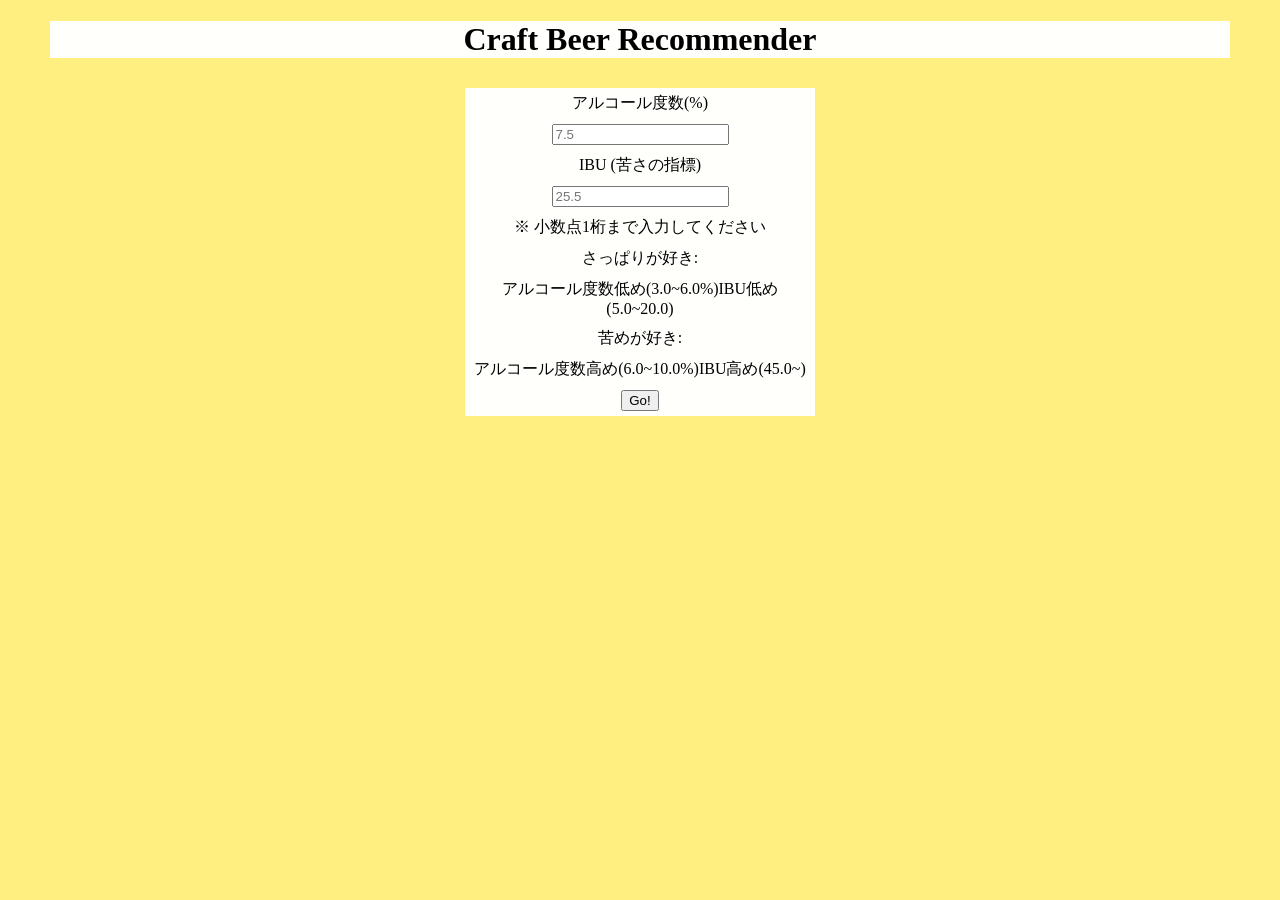
<file: templates/index.html>
<!DOCTYPE html>
<html>

<head>
    <title>Craft Beer Recommender</title>
    <link rel="stylesheet" type="text/css" href="../static/css/style.css">
</head>

<body class="main">

    <div class="heading">
        <h1>Craft Beer Recommender</h1>
    </div>


    <div>
        <form method="post" action="/result">
            <table id="form">
                <tr>
                    <td>アルコール度数(%)</td>
                </tr>
                <tr>
                    <td><input type="text" name="abv" pattern="^[\d]{1,2}.[\d]{1}$" maxlength="4" placeholder="7.5"
                            required></td>
                </tr>
                <tr>
                    <td>IBU (苦さの指標)</td>
                </tr>
                <tr>
                    <td><input type="text" name="ibu" pattern="^[\d]{1,2}.[\d]{1}$" maxlength="4" placeholder="25.5"
                            required></td>
                </tr>
                <tr>
                    <td>※ 小数点1桁まで入力してください</td>
                </tr>
                <tr>
                    <td>さっぱりが好き:</td>
                </tr>
                <tr>
                    <td>アルコール度数低め(3.0~6.0%)IBU低め(5.0~20.0)</td>
                </tr>
                <tr>
                    <td>苦めが好き:</td>
                </tr>
                <tr>
                    <td>アルコール度数高め(6.0~10.0%)IBU高め(45.0~)</td>
                </tr>
                <tr>
                    <td><input type="submit" value="Go!"></td>
                </tr>
            </table>
        </form>
    </div>

</body>

</html>
</file>
<file: static/css/style.css>
body.main {
    background-color: #ffee80;
    margin-top: 5px;
    margin-right: 50px;
    margin-left: 50px;
    margin-bottom: 50px;
}

div.heading {
    background-color: #fffffc;
    width: 100%;
    text-align: center;
}

p#param {
    background-color: #fffffc;
}

table {
    background-color: #fffffc;
    align-items: center;
    margin-top: 30px;
    margin-bottom: 30px;
    margin-right: auto;
    margin-left: auto;
    border-spacing: 0;
}

table#form {
    width: 350px;
}

table#form tr td {
    padding: 5px;
    text-align: center;
}

span#param {
    text-align: left;
}

table#result {
    width: auto;
}

table#result tr th,
table#result tr td {
    border-bottom: 1px;
    border-style: dotted;
    border-color: #5e5e5e;
    align-items: center;
    padding: 5px;
}
</file>
